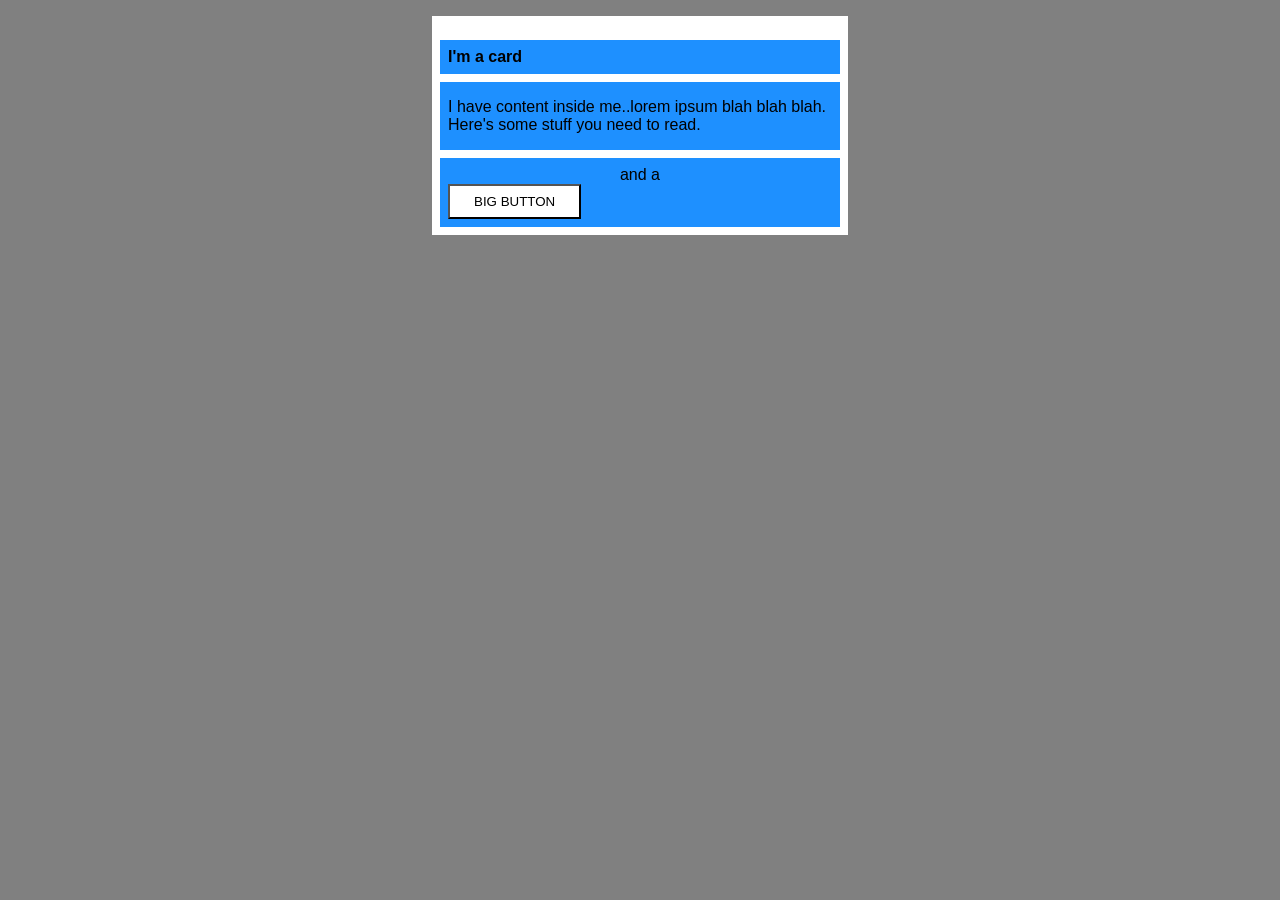
<file: foundations/block-and-inline/02-margin-and-padding-2/index.html>
<!DOCTYPE html>
<html lang="en">
  <head>
    <meta charset="UTF-8">
    <meta http-equiv="X-UA-Compatible" content="IE=edge">
    <meta name="viewport" content="width=device-width, initial-scale=1.0">
    <title>Margin and Padding exercise 2</title>
    <link rel="stylesheet" href="style.css">
  </head>
  <body>
    <div class="card">
      <div class="title">I'm a card</div>
      <div class="content">I have content inside me..lorem ipsum blah blah blah. Here's some stuff you need to read.</div>
      <div class="button-container">and a <div><button>BIG BUTTON</button></div></div>
    </div>
  </body>
</html>
</file>
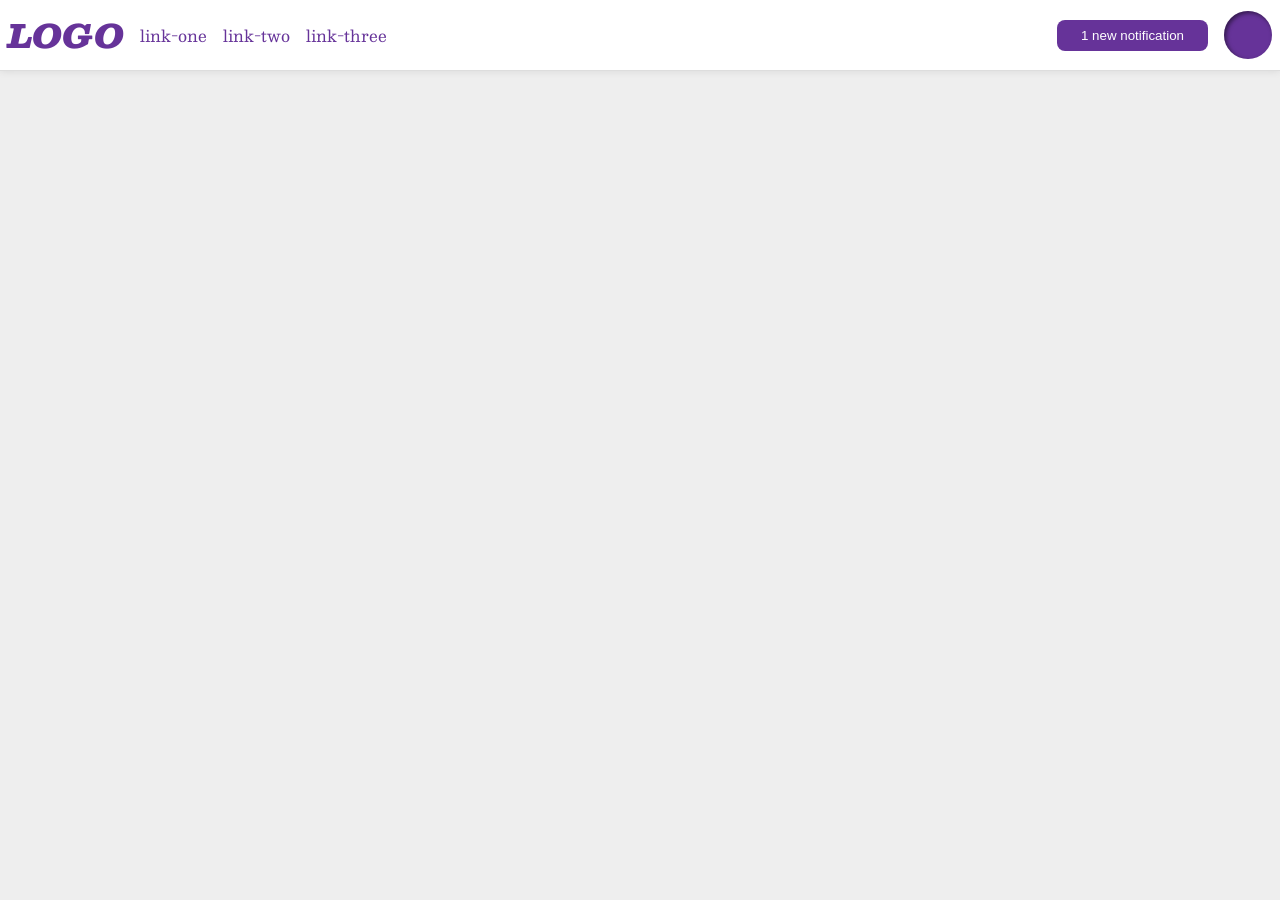
<file: foundations/flex/03-flex-header-2/index.html>
<!DOCTYPE html>
<html lang="en">
  <head>
    <meta charset="UTF-8">
    <meta http-equiv="X-UA-Compatible" content="IE=edge">
    <meta name="viewport" content="width=device-width, initial-scale=1.0">
    <title>Flex Header 2</title>
    <link rel="stylesheet" href="style.css">
  </head>
  <body>
    <div class="header">
      <div class="left">
        <div class="logo">
          LOGO
        </div>
        <ul class="links">
          <li><a href="https://google.com">link-one</a></li>
          <li><a href="https://google.com">link-two</a></li>
          <li><a href="https://google.com">link-three</a></li>
        </ul>
      </div>
      <div class="right">
        <button class="notifications">
          1 new notification
        </button>
        <div class="profile-image"></div>
      </div>
    </div>
  </body>
</html>
</file>
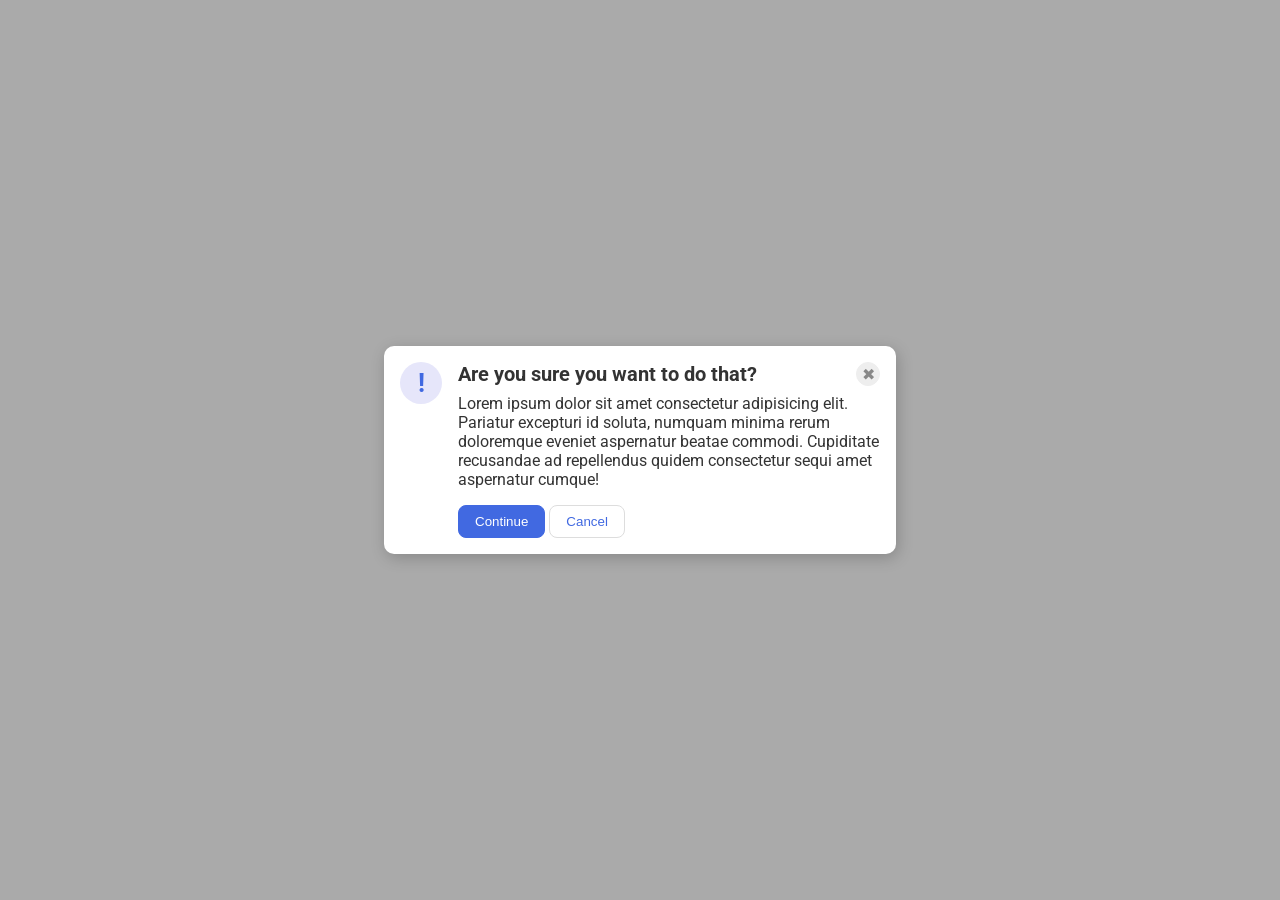
<file: foundations/flex/05-flex-modal/index.html>
<!DOCTYPE html>
<html lang="en">
  <head>
    <meta charset="UTF-8">
    <meta http-equiv="X-UA-Compatible" content="IE=edge">
    <meta name="viewport" content="width=device-width, initial-scale=1.0">
    <link rel="stylesheet" href="style.css">
    <title>Modal</title>
  </head>
  <body>
    <div class="modal">
      <div class="icon">!</div>
      <div class="content">
        <div class="header-row">
          <div class="header">Are you sure you want to do that?</div>
          <button class="close-button">✖</button>
        </div>
        <div class="text">Lorem ipsum dolor sit amet consectetur adipisicing elit. Pariatur excepturi id soluta, numquam minima rerum doloremque eveniet aspernatur beatae commodi. Cupiditate recusandae ad repellendus quidem consectetur sequi amet aspernatur cumque!</div>
        <div class="buttons">
          <button class="continue">Continue</button>
          <button class="cancel">Cancel</button>
        </div>
      </div>
    </div>
  </body>
</html>
</file>
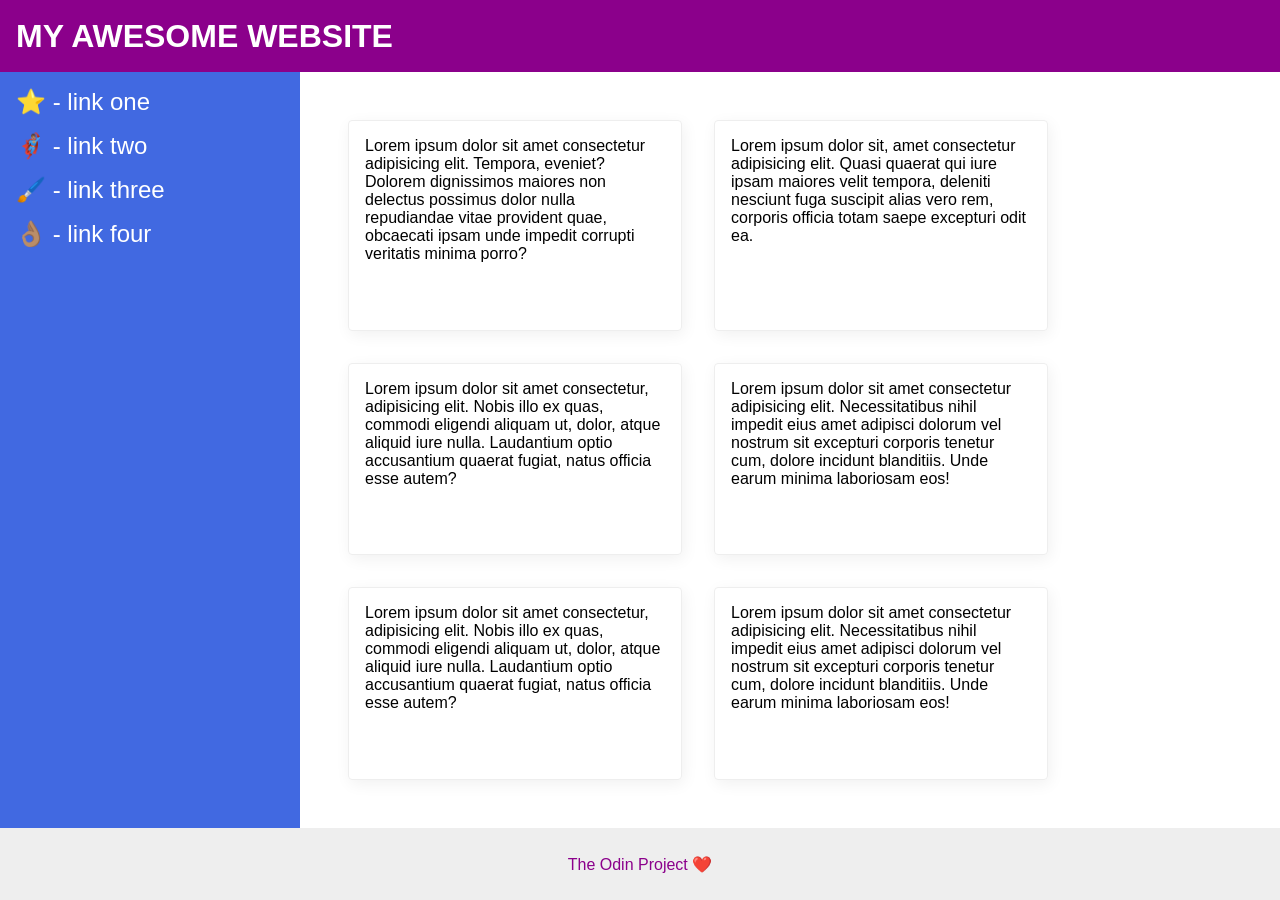
<file: foundations/flex/07-flex-layout-2/index.html>
<!DOCTYPE html>
<html lang="en">

<head>
  <meta charset="UTF-8">
  <meta http-equiv="X-UA-Compatible" content="IE=edge">
  <meta name="viewport" content="width=device-width, initial-scale=1.0">
  <title>The Holy Grail</title>
  <link rel="stylesheet" href="style.css">
</head>

<body>
    <div class="header">
      MY AWESOME WEBSITE
    </div>

    <div class="main">
      <div class="sidebar">
        <ul>
          <li><a href="#">⭐ - link one</a></li>
          <li><a href="#">🦸🏽‍♂️ - link two</a></li>
          <li><a href="#">🖌️ - link three</a></li>
          <li><a href="#">👌🏽 - link four</a></li>
        </ul>
      </div>

      <div class="cards">
        <div class="card">Lorem ipsum dolor sit amet consectetur adipisicing elit. Tempora, eveniet? Dolorem dignissimos
          maiores non delectus possimus dolor nulla repudiandae vitae provident quae, obcaecati ipsam unde impedit
          corrupti
          veritatis minima porro?</div>
        <div class="card">Lorem ipsum dolor sit, amet consectetur adipisicing elit. Quasi quaerat qui iure ipsam maiores
          velit tempora, deleniti nesciunt fuga suscipit alias vero rem, corporis officia totam saepe excepturi odit ea.
        </div>
        <div class="card">Lorem ipsum dolor sit amet consectetur, adipisicing elit. Nobis illo ex quas, commodi eligendi
          aliquam ut, dolor, atque aliquid iure nulla. Laudantium optio accusantium quaerat fugiat, natus officia esse
          autem?</div>
        <div class="card">Lorem ipsum dolor sit amet consectetur adipisicing elit. Necessitatibus nihil impedit eius
          amet
          adipisci dolorum vel nostrum sit excepturi corporis tenetur cum, dolore incidunt blanditiis. Unde earum minima
          laboriosam eos!</div>
        <div class="card">Lorem ipsum dolor sit amet consectetur, adipisicing elit. Nobis illo ex quas, commodi eligendi
          aliquam ut, dolor, atque aliquid iure nulla. Laudantium optio accusantium quaerat fugiat, natus officia esse
          autem?</div>
        <div class="card">Lorem ipsum dolor sit amet consectetur adipisicing elit. Necessitatibus nihil impedit eius
          amet
          adipisci dolorum vel nostrum sit excepturi corporis tenetur cum, dolore incidunt blanditiis. Unde earum minima
          laboriosam eos!</div>
      </div>
    </div>

    <div class="footer">
      The Odin Project ❤️
    </div>
</body>

</html>
</file>
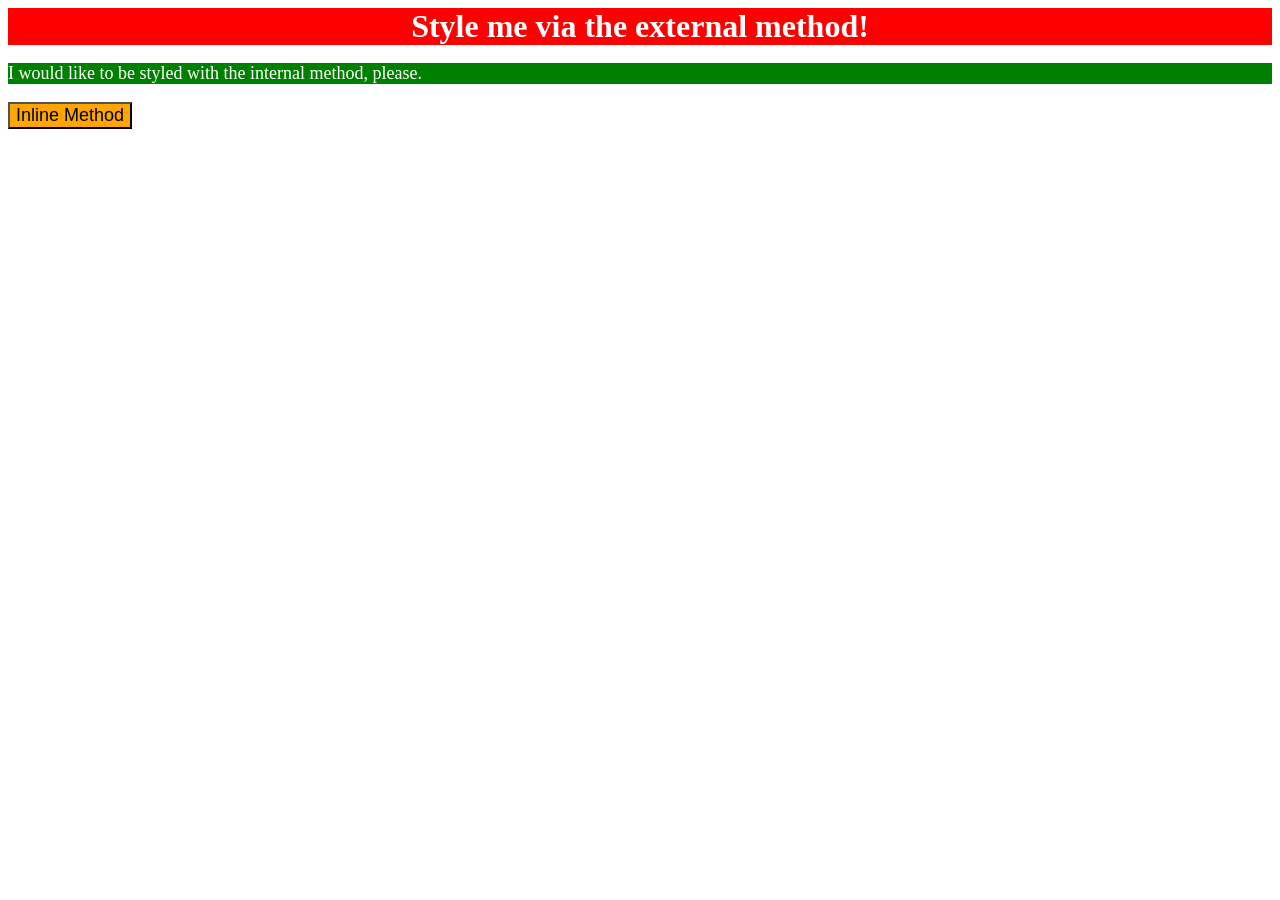
<file: foundations/intro-to-css/01-css-methods/index.html>
<!DOCTYPE html>
<html lang="en">
  <head>
    <meta charset="UTF-8">
    <meta http-equiv="X-UA-Compatible" content="IE=edge">
    <meta name="viewport" content="width=device-width, initial-scale=1.0">
    <title>Methods for Adding CSS</title>
    <link rel="stylesheet" href="styles.css">
    <style>
      p {
        background-color: green;
        color: white;
        font-size: 18px;
      }
    </style>
  </head>
  <body>
    <div>Style me via the external method!</div>
    <p>I would like to be styled with the internal method, please.</p>
    <button style="background-color: orange; font-size: 18px;">Inline Method</button>
  </body>
</html>
</file>
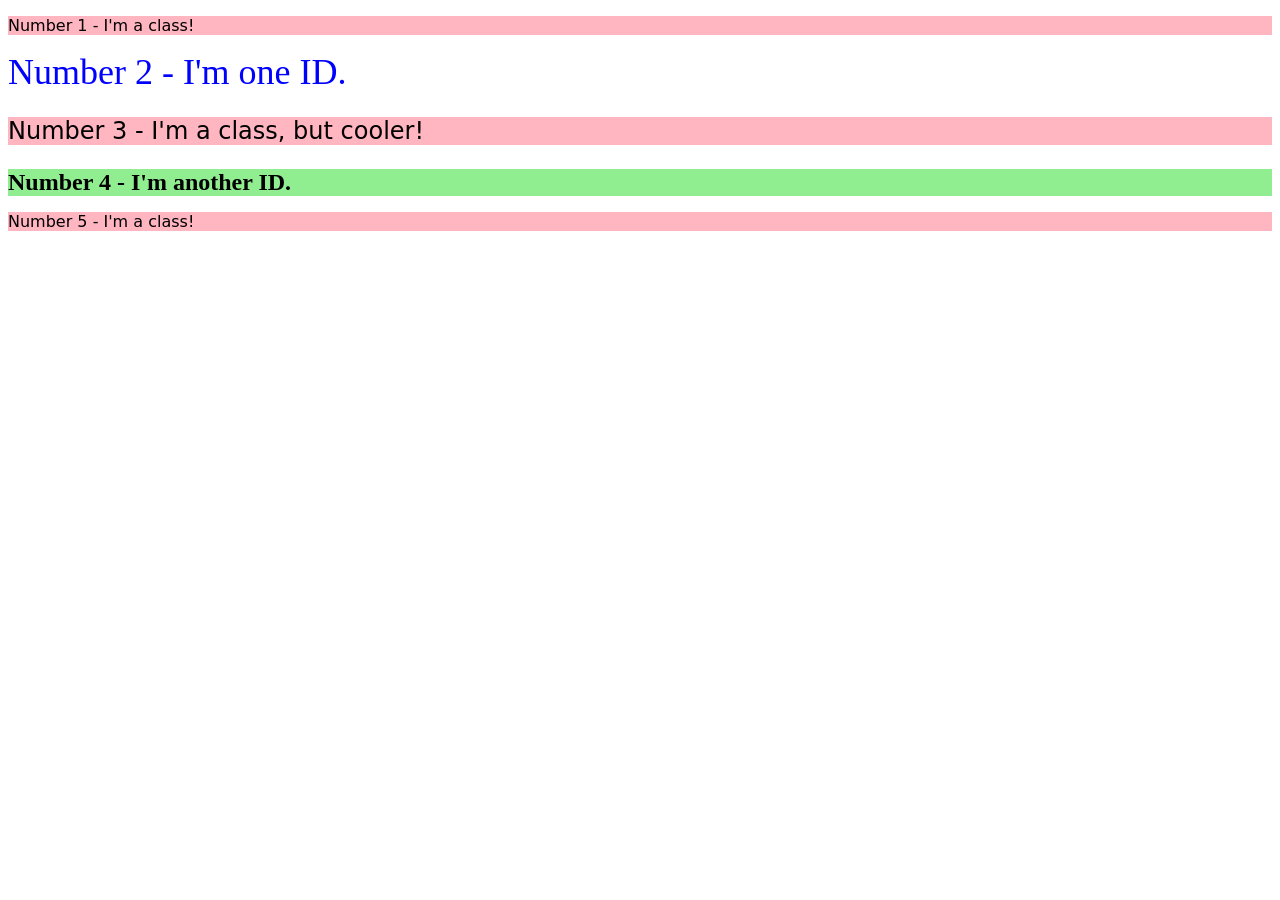
<file: foundations/intro-to-css/02-class-id-selectors/index.html>
<!DOCTYPE html>
<html lang="en">
  <head>
    <meta charset="UTF-8">
    <meta http-equiv="X-UA-Compatible" content="IE=edge">
    <meta name="viewport" content="width=device-width, initial-scale=1.0">
    <title>Class and ID Selectors</title>
    <link rel="stylesheet" href="style.css">
  </head>
  <body>
    <p class="odd-elements">Number 1 - I'm a class!</p>
    <div id="second-element">Number 2 - I'm one ID.</div>
    <p class="odd-elements third-element">Number 3 - I'm a class, but cooler!</p>
    <div id="fourth-element">Number 4 - I'm another ID.</div>
    <p class="odd-elements">Number 5 - I'm a class!</p>
  </body>
</html>
</file>
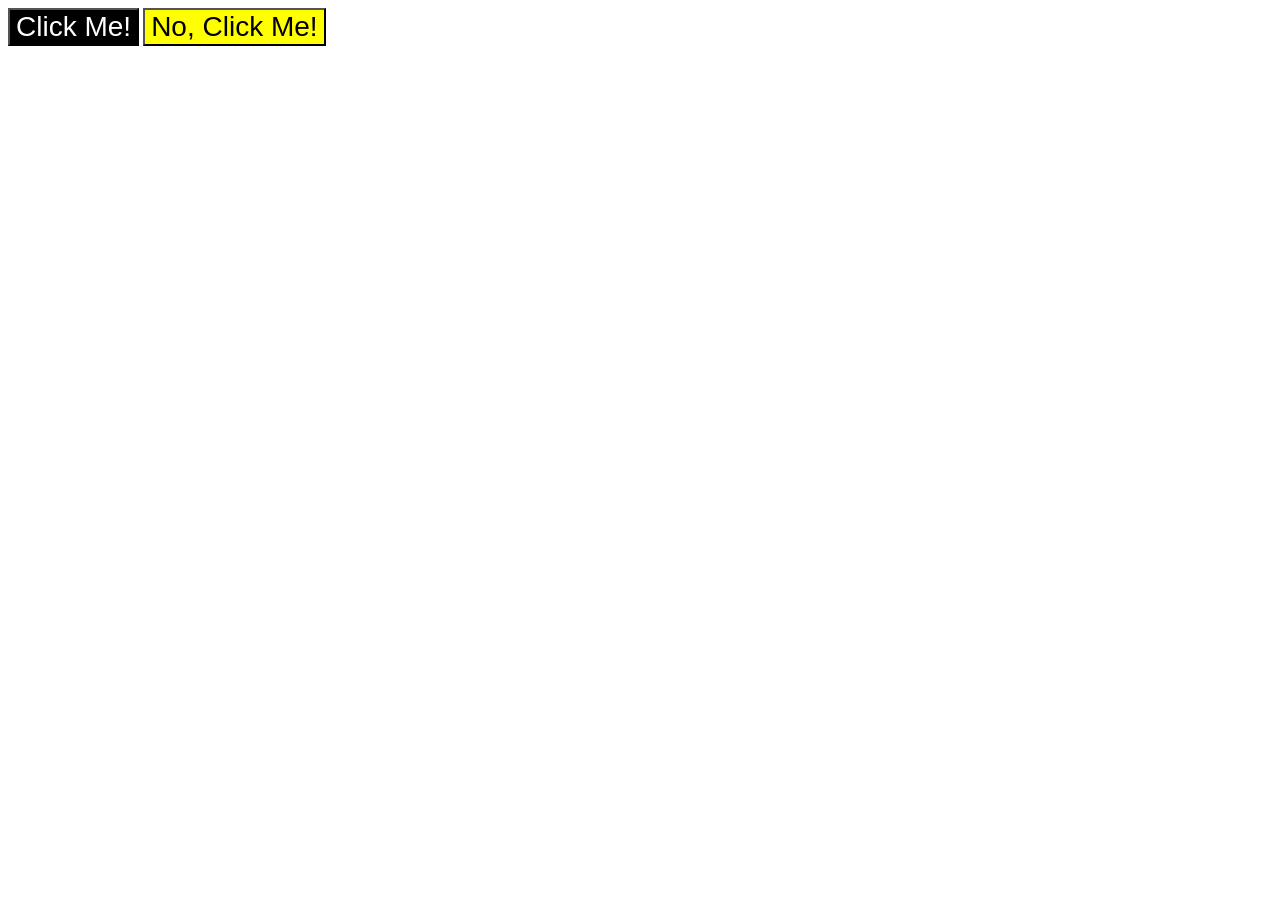
<file: foundations/intro-to-css/03-grouping-selectors/index.html>
<!DOCTYPE html>
<html lang="en">
  <head>
    <meta charset="UTF-8">
    <meta http-equiv="X-UA-Compatible" content="IE=edge">
    <meta name="viewport" content="width=device-width, initial-scale=1.0">
    <title>Grouping Selectors</title>
    <link rel="stylesheet" href="style.css">
  </head>
  <body>
    <button class="black-element">Click Me!</button>
    <button class="yellow-element">No, Click Me!</button>
  </body>
</html>
</file>
<file: foundations/block-and-inline/02-margin-and-padding-2/style.css>
body {
  background: gray;
  font-family: sans-serif;
}

.card {
  width: 400px;
  background: white;
  margin: 16px auto;
  padding: 8px;
}

.title,
.content,
.button-container {
  background: dodgerblue;
  font-size: 16px;
}

.title {
  font-weight: bold;
  margin-top: 16px;
  margin-bottom: 8px;
  padding: 8px;
}

.button-container {
  text-align: center;
  padding: 8px;
}

.content {
    margin-bottom: 8px;
    padding: 16px 8px;
}

button {
  display: block;
  margin: 0, auto;
  background: white;
  padding: 8px 24px;
}
</file>
<file: foundations/flex/03-flex-header-2/style.css>
/* this is some magical font-importing.  
you'll learn about it later. */
@import url('https://fonts.googleapis.com/css2?family=Besley:ital,wght@0,400;1,900&display=swap');

body {
  margin: 0;
  background: #eee;
  font-family: Besley, serif;
}

.header {
  display: flex;
  justify-content: space-between;
  padding: 8px;
  background: white;
  border-bottom: 1px solid #ddd;
  box-shadow: 0 0 8px rgba(0,0,0,.1);
}

.left, .right {
  display: flex;
  align-items: center;
  gap: 16px;
}

.profile-image {
  background: rebeccapurple;
  box-shadow: inset 2px 2px 4px rgba(0,0,0,.5);
  border-radius: 50%;
  width: 48px;
  height: 48px;
}

.logo {
  color: rebeccapurple;
  font-size: 32px;
  font-weight: 900;
  font-style: italic;
}

button {
  border: none;
  border-radius: 8px;
  background: rebeccapurple;
  color: white;
  padding: 8px 24px;
}

a {
  /* this removes the line under our links */
  text-decoration: none;
  color: rebeccapurple;
}

ul {
  display: flex;
  gap: 16px;
  margin: 0;
  padding: 0;
  list-style-type: none;
}
</file>
<file: foundations/flex/05-flex-modal/style.css>
@import url('https://fonts.googleapis.com/css2?family=Roboto:wght@400;700&display=swap');

html, body {
  height: 100%;
}

body {
  font-family: Roboto, sans-serif;
  margin: 0;
  background: #aaa;
  color: #333;
  /* I'll give you this one for free lol */
  display: flex;
  align-items: center;
  justify-content: center;
}

.modal {
  background: white;
  width: 480px;
  border-radius: 10px;
  box-shadow: 2px 4px 16px rgba(0,0,0,.2);
  display: flex;
  padding: 16px;
  gap: 16px;
}

.content {
  flex: 1;
  display: flex;
  flex-direction: column;
  gap: 8px;
}

.header-row {
  display: flex;
  justify-content: space-between;
  align-items: center;
}

.header {
  font-size: 20px;
  font-weight: 700;
}

.buttons {
  display: flex;
  gap: 4px;
  margin-top: 8px;
}

.icon {
  flex-shrink: 0;
  color: royalblue;
  font-size: 26px;
  font-weight: 700;
  background: lavender;
  width: 42px;
  height: 42px;
  border-radius: 50%;
  display: flex;
  align-items: center;
  justify-content: center;
}

.close-button {
  background: #eee;
  border-radius: 50%;
  color: #888;
  font-weight: 400;
  font-size: 16px;
  height: 24px;
  width: 24px;
  display: flex;
  align-items: center;
  justify-content: center;
  border: 1px solid #eee;
  padding: 0;
  flex-shrink: 0;
}

button {
  cursor: pointer;
  padding: 8px 16px;
  border-radius: 8px;
}

button.continue {
  background: royalblue;
  border: 1px solid royalblue;
  color: white;
}

button.cancel {
  background: white;
  border: 1px solid #ddd;
  color: royalblue;
}
</file>
<file: foundations/flex/07-flex-layout-2/style.css>
body {
  font-family: -apple-system, BlinkMacSystemFont, 'Segoe UI', Roboto, Oxygen, Ubuntu, Cantarell, 'Open Sans', 'Helvetica Neue', sans-serif;
  margin: 0;
  min-height: 100vh;
  display: flex;
  flex-direction: column;
}

.main {
  flex: 1;
  display: flex;
  flex-direction: row;
}

.header {
  height: 72px;
  background: darkmagenta;
  color: white;
  display: flex;
  align-items: center;
  padding: 0 16px;
  font-size: 32px;
  font-weight: 900;
}

.footer {
  height: 72px;
  background: #eee;
  color: darkmagenta;
  display: flex;
  justify-content: center;
  align-items: center;
}

.sidebar {
  width: 300px;
  background: royalblue;
  box-sizing: border-box;
  flex-shrink: 0;
  padding: 16px;
}

ul {
  list-style-type: none;
  margin: 0;
  padding: 0;
}

li {
  margin-bottom: 16px;
}

a {
  color: white;
  text-decoration: none;
  font-size: 24px;
}

.cards {
  flex: 1;
  padding: 48px;
  display: flex;
  flex-wrap: wrap;
  gap: 32px;
}

.card {
  border: 1px solid #eee;
  box-shadow: 2px 4px 16px rgba(0,0,0,.06);
  border-radius: 4px;
  padding: 16px;
  width: 300px;
}
</file>
<file: foundations/intro-to-css/01-css-methods/styles.css>
div {
    background-color: red;
    color: white;
    font-size: 32px;
    text-align: center;
    font-weight: bold;
}
</file>
<file: foundations/intro-to-css/02-class-id-selectors/style.css>
.odd-elements {
    background-color: #FFB6C1;
    font-family: Verdana, 'DejaVu Sans', sans-serif;
}

#second-element {
    color: #0000FF;
    font-size: 36px;
}

.third-element {
    font-size: 24px;
}

#fourth-element {
    background-color: #90EE90;
    font-size: 24px;
    font-weight: bold;
}
</file>
<file: foundations/intro-to-css/03-grouping-selectors/style.css>
.black-element,
.yellow-element {
    font-size: 28px;
    font-family: Helvetica, 'Times New Roman', sans-serif;
}

.black-element {
    color: white;
    background-color: black;
}

.yellow-element {
    background-color: yellow;
}
</file>
